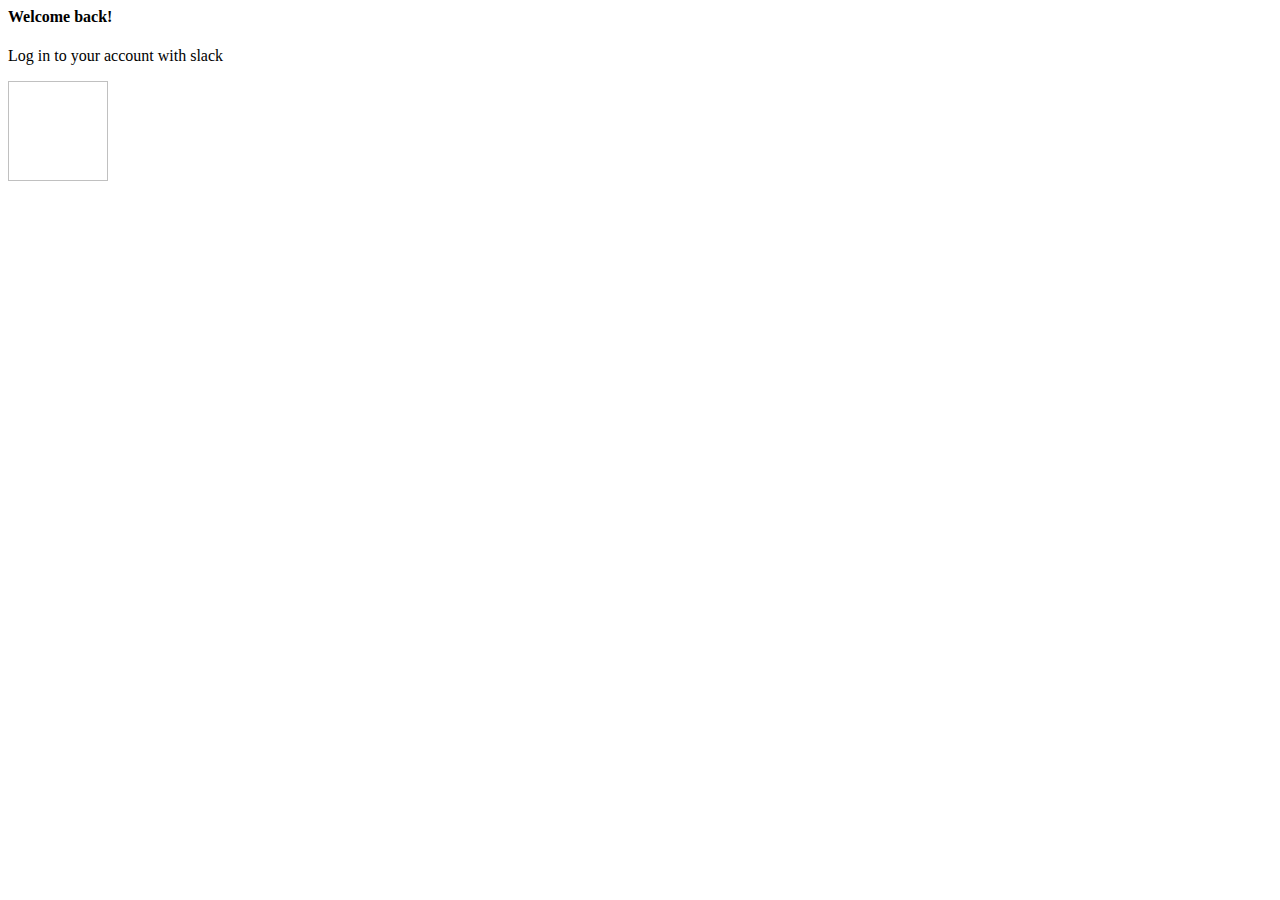
<file: src/main/resources/templates/index.html>
<div th:fragment="chatFragment">
<!DOCTYPE html>
<html lang="en" xmlns:th="http://thymeleaf.org">
<head>
    <meta charset="UTF-8">
    <title>Chat Bot </title>
    <link rel="icon" th:href="@{/assets/icon-32.png}" type="image/x-icon">
    <!-- Google Fonts -->
    <link href="https://fonts.googleapis.com/css2?family=Open+Sans:wght@300;400;500;600;700&display=swap"
          rel="stylesheet">

    <link href="https://cdnjs.cloudflare.com/ajax/libs/font-awesome/4.7.0/css/font-awesome.css" rel="stylesheet">

    <link crossorigin="anonymous" href="https://cdn.jsdelivr.net/npm/bootstrap@5.1.3/dist/css/bootstrap.min.css"
          integrity="sha384-1BmE4kWBq78iYhFldvKuhfTAU6auU8tT94WrHftjDbrCEXSU1oBoqyl2QvZ6jIW3" rel="stylesheet">
    <script crossorigin="anonymous"
            integrity="sha384-MrcW6ZMFYlzcLA8Nl+NtUVF0sA7MsXsP1UyJoMp4YLEuNSfAP+JcXn/tWtIaxVXM"
            src="https://cdn.jsdelivr.net/npm/bootstrap@5.0.2/dist/js/bootstrap.bundle.min.js"></script>
    <link rel="stylesheet" th:href="@{/css/styles.css}">
</head>
<body>

<!-- char-area -->
<section class="message-area">
    <div class="container">
        <div class="row mt-5">
            <div class="col-md-4 mx-auto">
                <div class="card-group">
                    <div class="card">
                        <div class="card-body">
                            <form>

                                <h4 class="text-center">Welcome back!</h4>
                                <p class="text-muted text-center">Log in to your account with slack</p>

                                <div class="text-center mt-4">
                                    <a href="/index"><img alt="" class="text-center" style="width: 100px; height: 100px"
                                                    th:src="@{/assets/logo-slack.png}">
                                    </a>
                                </div>

                            </form>
                        </div>
                    </div>
                </div>
            </div>
        </div>
    </div>
</section>
<!-- char-area -->
<script th:src="@{/js/jquery.min.js}" type="application/javascript"></script>
<script th:src="@{/js/sweetalert2.all.min.js}" type="application/javascript"></script>
<script th:src="@{/js/main-js.js}"></script>

</body>

</html>
</div>
</file>
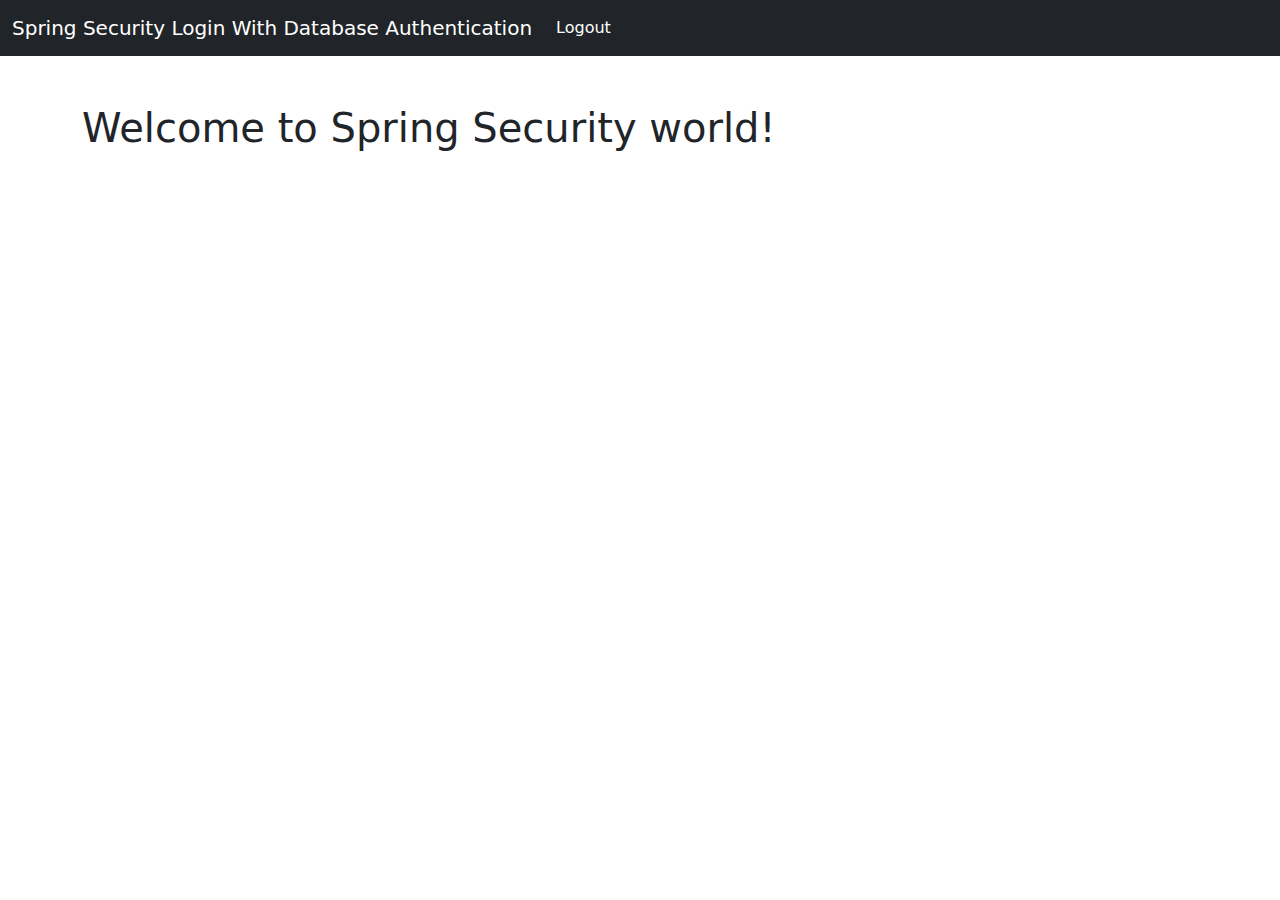
<file: src/main/resources/templates/home.html>
<html lang="en"
      xmlns:th="http://www.thymeleaf.org">
<head>
  <meta charset="UTF-8">
  <title>Home</title>
  <link href="https://cdn.jsdelivr.net/npm/bootstrap@5.0.2/dist/css/bootstrap.min.css"
        rel="stylesheet">
</head>
<body>
<nav class="navbar navbar-expand-lg navbar-dark bg-dark">
  <div class="container-fluid">
    <a class="navbar-brand">Spring Security Login With Database Authentication</a>
    <button class="navbar-toggler" type="button" data-bs-toggle="collapse" data-bs-target="#navbarSupportedContent" aria-controls="navbarSupportedContent" aria-expanded="false" aria-label="Toggle navigation">
      <span class="navbar-toggler-icon"></span>
    </button>
    <div class="collapse navbar-collapse" id="navbarSupportedContent">
      <ul class="navbar-nav me-auto mb-2 mb-lg-0">
        <li class="nav-item">
          <a class="nav-link active" aria-current="page" th:href="@{/logout}">Logout</a>
        </li>
      </ul>
    </div>
  </div>
</nav>
<br /><br/>

<div class="container">
  <div class="row">
    <h1> Welcome to Spring Security world!</h1>
  </div>
</div>
</body>
</html>
</file>
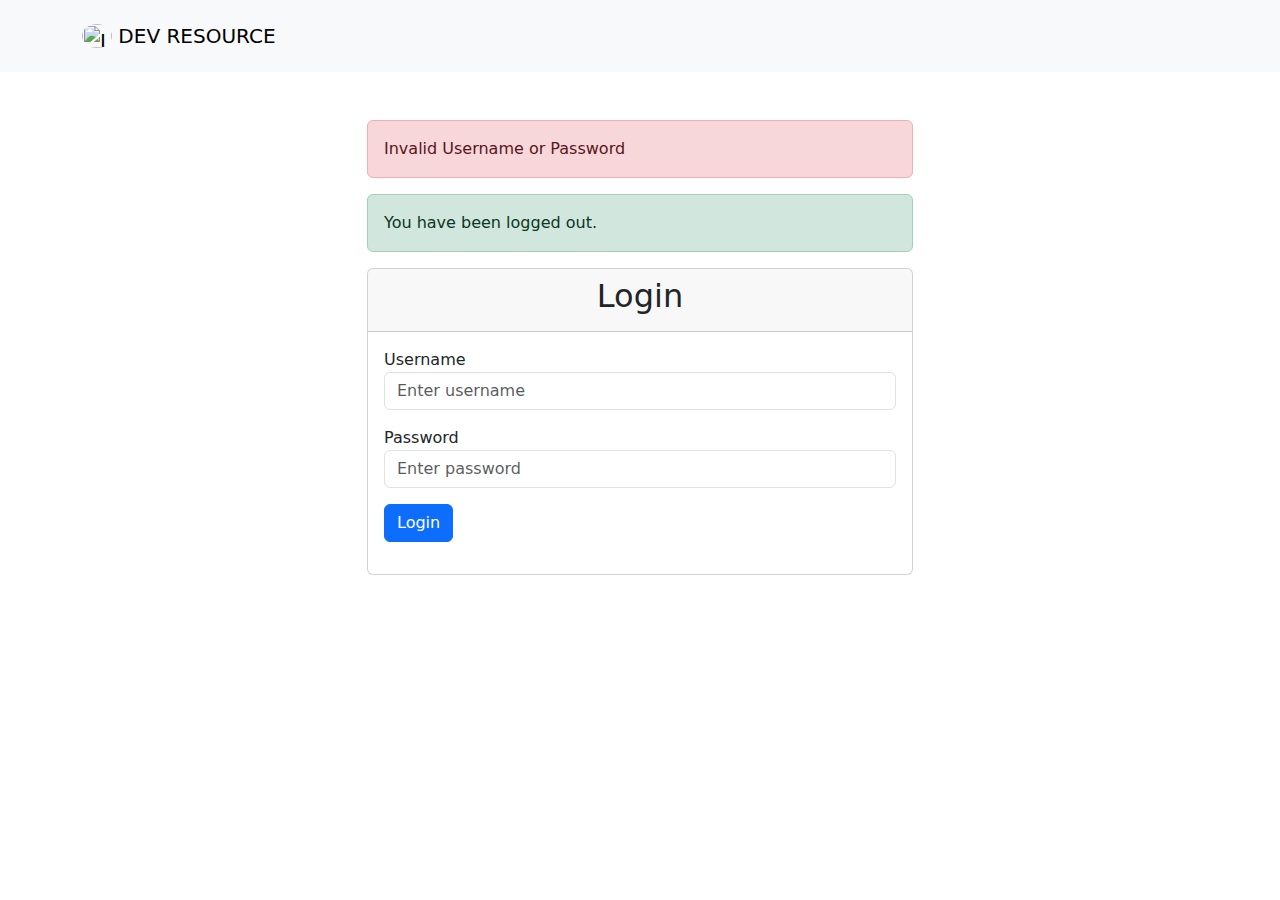
<file: src/main/resources/templates/login.html>
<html lang="en" xmlns:th="http://www.thymeleaf.org">
<head>
    <meta charset="UTF-8">
    <title>Login</title>
    <link
            href="https://cdn.jsdelivr.net/npm/bootstrap@5.0.2/dist/css/bootstrap.min.css"
            rel="stylesheet">
</head>
<body>
<nav class="navbar navbar-expand-lg bg-light d-block">
    <nav class="navbar bg-body-tertiary">
        <div class="container">
            <a class="navbar-brand " href="#">
                <img th:src="@{/assets/logo-slack.png}" alt="Logo" width="30" height="24" class="d-inline-block align-text-top rounded-circle">
                DEV RESOURCE
            </a>
<!--            <a th:href="@{/signup}"><button class="btn btn-outline-success" type="button">Sign in</button></a>-->
        </div>
    </nav>
</nav>
<br />
<br />
<div class="container">
    <div class="row">
        <div class="col-md-6 offset-md-3">

            <div th:if="${param.error}">
                <div class="alert alert-danger">Invalid Username or Password</div>
            </div>
            <div th:if="${param.logout}">
                <div class="alert alert-success">You have been logged out.</div>
            </div>

            <div class="card">
                <div class="card-header">
                    <h2 class="text-center">Login</h2>
                </div>
                <div class="card-body">
                    <form method="post" role="form" th:action="@{/login}"
                          class="form-horizontal">
                        <div class="form-group mb-3">
                            <label class="control-label"> Username</label> <input type="text"
                                                                                  id="username" name="username" class="form-control"
                                                                                  placeholder="Enter username" />
                        </div>

                        <div class="form-group mb-3">
                            <label class="control-label"> Password</label> <input
                                type="password" id="password" name="password"
                                class="form-control" placeholder="Enter password" />
                        </div>
                        <div class="form-group mb-3">
                            <button type="submit" class="btn btn-primary">Login</button>
                        </div>
                    </form>
                </div>
            </div>
        </div>
    </div>
</div>
</body>
</html>
</file>
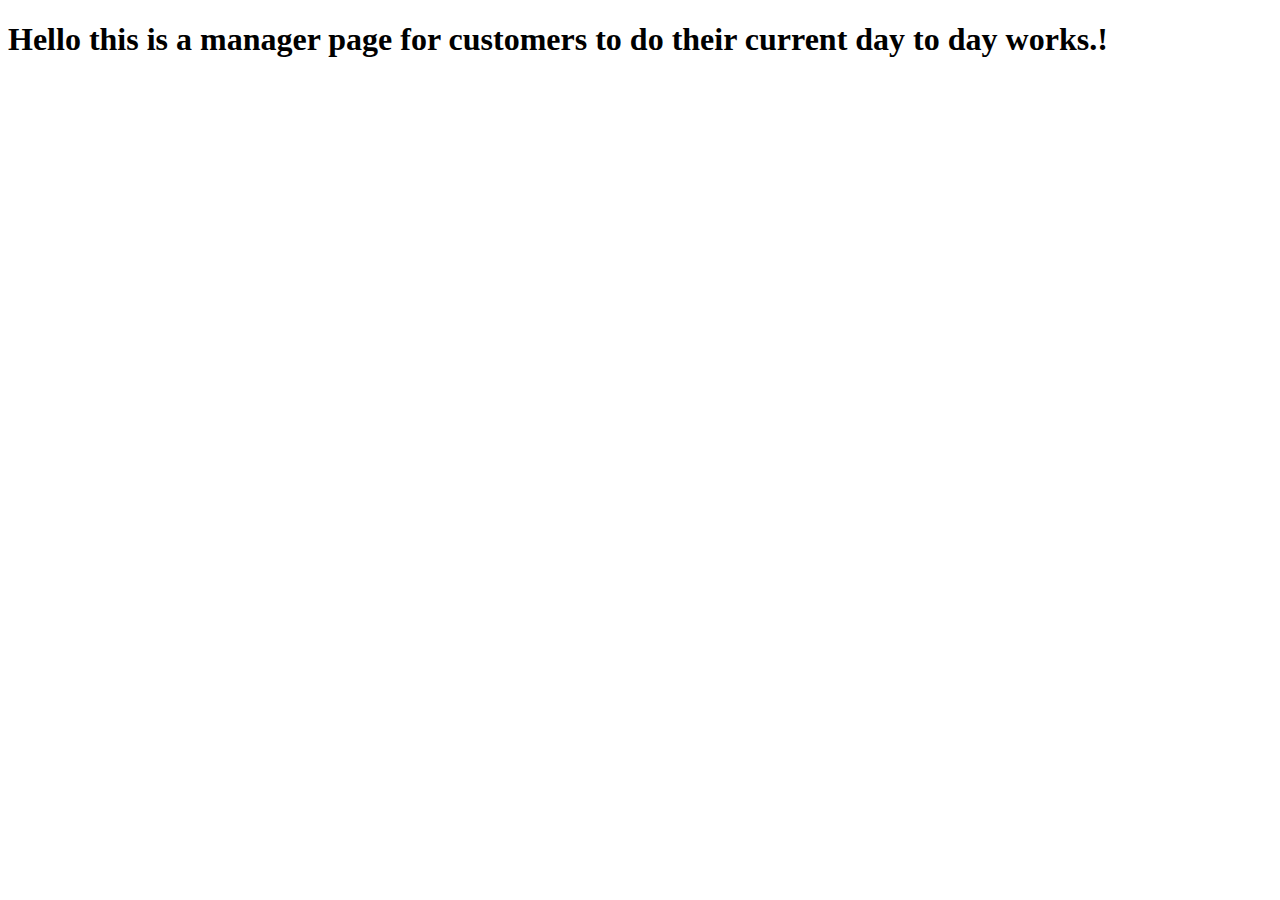
<file: src/main/resources/templates/manager.html>
<!DOCTYPE html>
<html lang="en">
<head>
    <meta charset="UTF-8">
    <title>Manager</title>
</head>
<body>

<h1>Hello this is a manager page for customers to do their current day to day works.!</h1>
</body>
</html>
</file>
